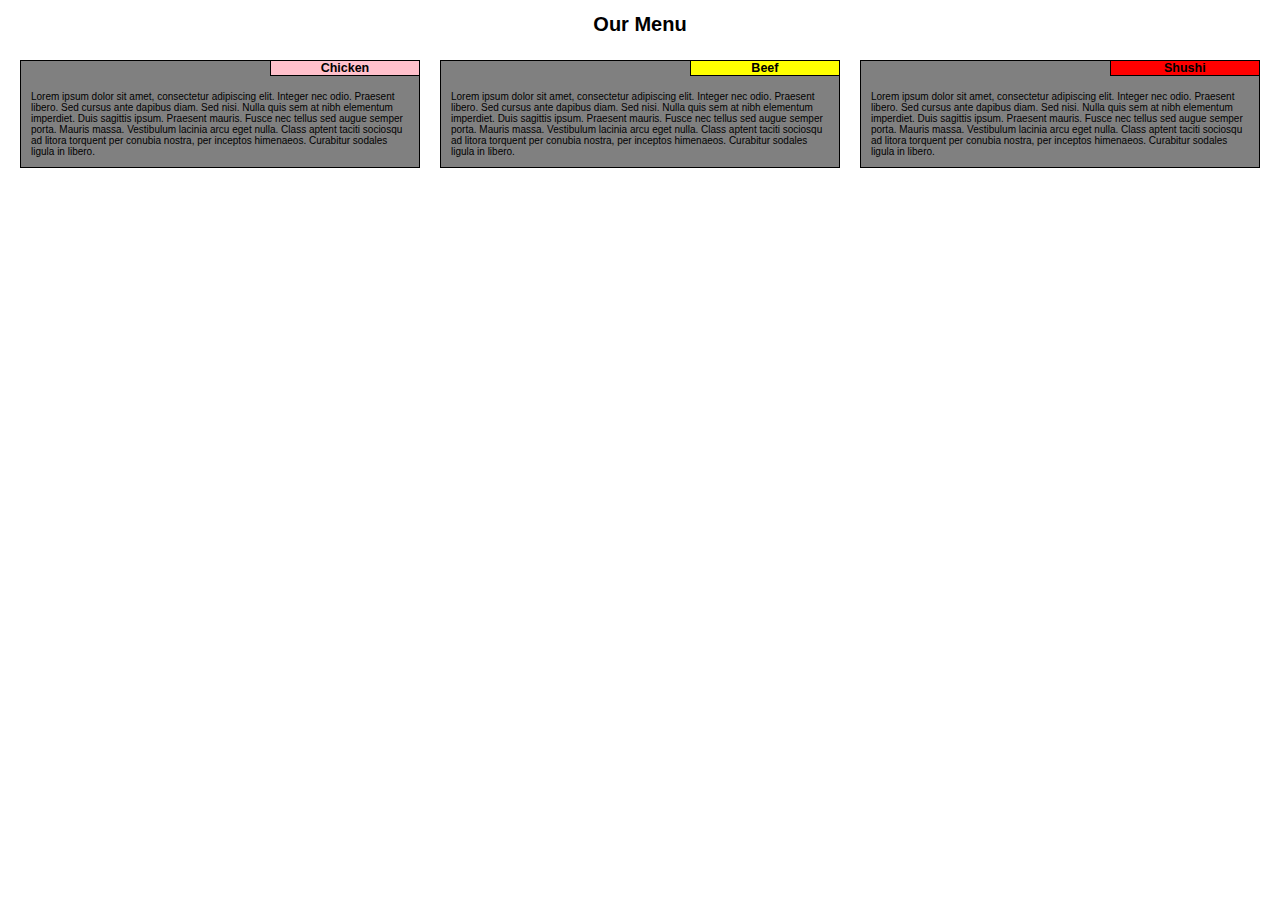
<file: module2-solution/index.html>
<!DOCTYPE html>
<html>
<head>
<meta charset="utf-8">
<meta name="viewpoint" content="width=device-width, initial scale=1">
	<title>Responsive Layout</title>

<link rel="stylesheet" type="text/css" href="css/css.css">
</head>
<body>
<h1>Our Menu</h1>
<div class="row">
<div class="container">
<div class="col-lg-4 col-md-6">
<h3 id="ha">Chicken</h3>
<p>Lorem ipsum dolor sit amet, consectetur adipiscing elit. Integer nec odio. Praesent libero. Sed cursus ante dapibus diam. Sed nisi. Nulla quis sem at nibh elementum imperdiet. Duis sagittis ipsum. Praesent mauris. Fusce nec tellus sed augue semper porta. Mauris massa. Vestibulum lacinia arcu eget nulla. Class aptent taciti sociosqu ad litora torquent per conubia nostra, per inceptos himenaeos. Curabitur sodales ligula in libero. </p></div>
<div class="col-lg-4 col-md-6">
<h3 id="hb">Beef</h3>
<p>Lorem ipsum dolor sit amet, consectetur adipiscing elit. Integer nec odio. Praesent libero. Sed cursus ante dapibus diam. Sed nisi. Nulla quis sem at nibh elementum imperdiet. Duis sagittis ipsum. Praesent mauris. Fusce nec tellus sed augue semper porta. Mauris massa. Vestibulum lacinia arcu eget nulla. Class aptent taciti sociosqu ad litora torquent per conubia nostra, per inceptos himenaeos. Curabitur sodales ligula in libero. </p></div>
<div class="col-lg-4 col-md-12">
<h3 id="hc">Shushi</h3>
<p>Lorem ipsum dolor sit amet, consectetur adipiscing elit. Integer nec odio. Praesent libero. Sed cursus ante dapibus diam. Sed nisi. Nulla quis sem at nibh elementum imperdiet. Duis sagittis ipsum. Praesent mauris. Fusce nec tellus sed augue semper porta. Mauris massa. Vestibulum lacinia arcu eget nulla. Class aptent taciti sociosqu ad litora torquent per conubia nostra, per inceptos himenaeos. Curabitur sodales ligula in libero. </p></div></div></div>

</body>
</html>
</file>
<file: module2-solution/css/css.css>
*{
	box-sizing: border-box;
}
body{
	font-family: Arial, Helvetica, sans-serif;
font-size: 10px;
	margin: 10px;
}

h1{
	text-align: center;
	font-size: 17.5px: 
}

h3{
  border:1px solid black;
  width: 150px;
  padding: 0px;
  margin: 10px 10px;
  float: right;
  font-size: 12.5px;
 
  text-align: center;
}

p{
border:1px solid black;
  background-color: grey;
  margin: 10px;
 padding: 30px 10px 10px 10px;
  height: 150%;
   
  color: black;
}

.row{

	width: 100%;
  ;

}

#ha{
  
	background-color: pink;
 
  

}
#hb{

	background-color: yellow;

 
}
#hc{
  
	background-color: red;
}

/*simple responsive framework */


/*large devices ex desktop */

@media (min-width: 992px) {
  .col-lg-1, .col-lg-2, .col-lg-3, .col-lg-4, .col-lg-5, .col-lg-6, .col-lg-7, .col-lg-8, .col-lg-9, .col-lg-10, .col-lg-11, .col-lg-12 {
    float: left;
    border: none;
  }
  .col-lg-1 {
    width: 8.33%;
  }
  .col-lg-2 {
    width: 16.66%;
  }
  .col-lg-3 {
    width: 25%;
  }
  .col-lg-4 {
    width: 33.33%;
  }
  .col-lg-5 {
    width: 41.66%;
  }
  .col-lg-6 {
    width: 50%;
  }
  .col-lg-7 {
    width: 58.33%;
  }
  .col-lg-8 {
    width: 66.66%;
  }
  .col-lg-9 {
    width: 74.99%;
  }
  .col-lg-10 {
    width: 83.33%;
  }
  .col-lg-11 {
    width: 91.66%;
  }
  .col-lg-12 {
    width: 100%;
  }
}

/*medium devices ex tablet */

@media (min-width: 768px) and (max-width: 991px) {
  .col-md-1, .col-md-2, .col-md-3, .col-md-4, .col-md-5, .col-md-6, .col-md-7, .col-md-8, .col-md-9, .col-md-10, .col-md-11, .col-md-12 {
    float: left;
    border: none;
  }
  .col-md-1 {
    width: 8.33%;
  }
  .col-md-2 {
    width: 16.66%;
  }
  .col-md-3 {
    width: 25%;
  }
  .col-md-4 {
    width: 33.33%;
  }
  .col-md-5 {
    width: 41.66%;
  }
  .col-md-6 {
    width: 50%;
  }
  .col-md-7 {
    width: 58.33%;
  }
  .col-md-8 {
    width: 66.66%;
  }
  .col-md-9 {
    width: 74.99%;
  }
  .col-md-10 {
    width: 83.33%;
  }
  .col-md-11 {
    width: 91.66%;
  }
  .col-md-12 {
    width: 100%;
  }
}

@media (max-width: 767px) 
{

  h3{
  border:1px solid black;
  width: 150px;
  padding: 0px;
  margin: 0 10px;
  float: right;
  font-size: 1.5em;
  text-align: center;
}
}
</file>
